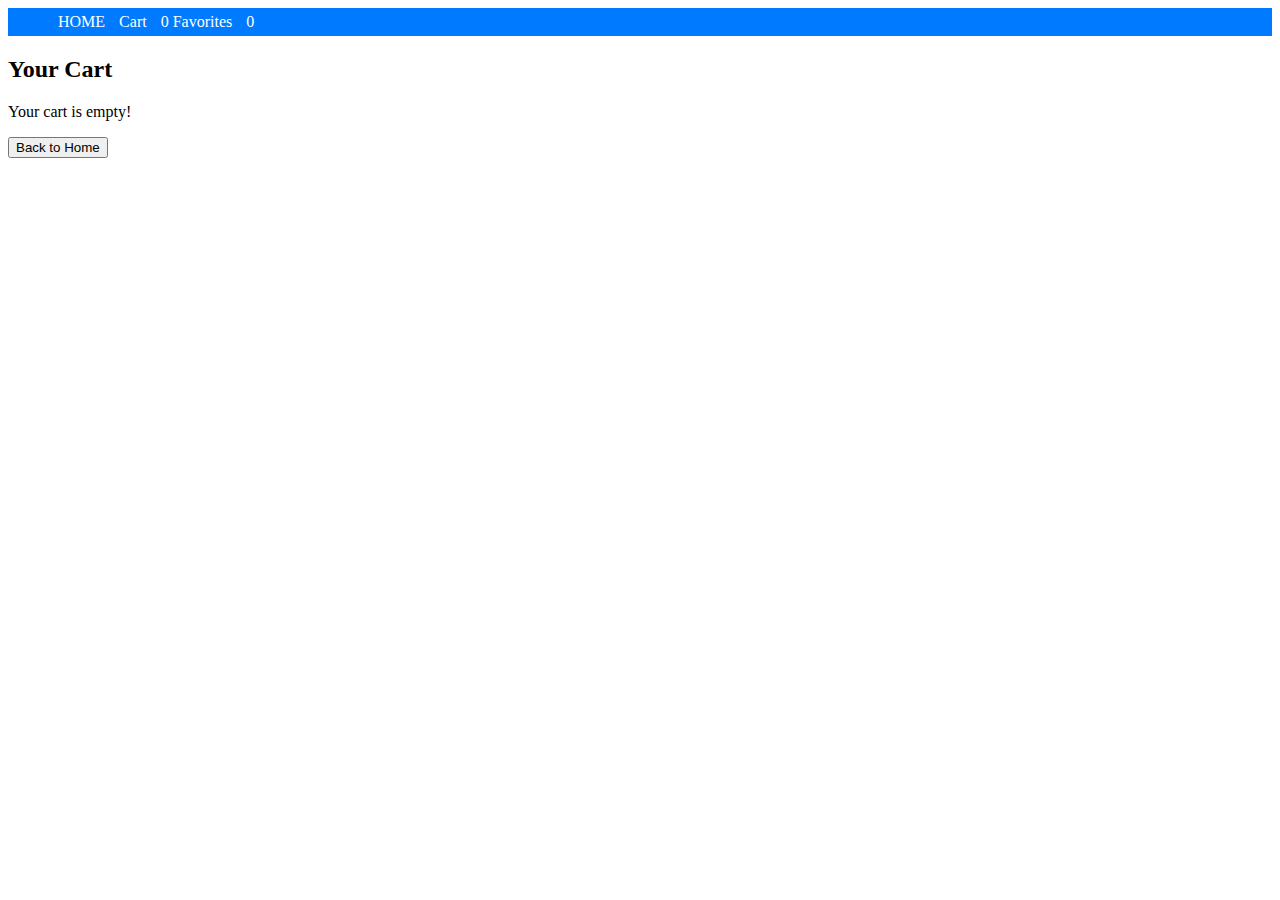
<file: cart.html>
<!DOCTYPE html>
<html lang="en">

<head>
    <meta charset="UTF-8">
    <meta name="viewport" content="width=device-width, initial-scale=1.0">
    <title>Cart</title>
    <link rel="stylesheet" href="index.css">
    <link rel="stylesheet" href="https://cdn.jsdelivr.net/npm/bootstrap@5.3.2/dist/css/bootstrap.min.css"
        integrity="sha384-T3c6CoIi6uLrA9TneNEoa7RxnatzjcDSCmG1MXxSR1GAsXEV/Dwwykc2MPK8M2HN" crossorigin="anonymous">
</head>

<body>
    <nav>
        <div class="container d-flex justify-content-between">
            <a href="index.html">HOME</a>
            <span>
                <a href="cart.html">Cart</a>
                <span id="cart-count">5</span>
            </span>
            <span>
                <a href="favorites.html" id="favorites-tab">Favorites</a>
                <span id="favorites-count">0</span>

            </span>
        </div>
</nav>
    <div class="container mt-4">
        <h2>Your Cart</h2>
        <div class="row" id="cart-items">
            <!-- سيتم إضافة المنتجات هنا ديناميكيا -->
        </div>
        <div class="text-center mt-4">
            <button class="btn btn-success" id="back-btn"  onclick="back()"> Back to Home</button>
        </div>
    </div>

    <script>
        // جلب السلة من localStorage
        const cart = JSON.parse(localStorage.getItem("cart")) || [];

        // عنصر يحتوي على المنتجات
        let cartItemsContainer = document.getElementById("cart-items");

        // تحديث عدد العناصر في السلة في الناف بار
        function updateCartCount() {
            const cartCount = document.getElementById("cart-count");
            cartCount.innerText = cart.length;
        }

        // عرض المنتجات في السلة
        function displayCartItems() {
            if (cart.length === 0) {
                cartItemsContainer.innerHTML = "<p>Your cart is empty!</p>";
              
            } else {

                cartItemsContainer.innerHTML = ""; // تفريغ المحتوى القديم
                cart.forEach(item => {
                    let div = document.createElement('div');
                    div.className = "col-12 col-md-4 col-lg-3 mb-3";
                    div.innerHTML = `
                        <div class="card h-100">
                            <img src="${item.thumbnail}" alt="${item.title}" class="img-card-top" height="150" style="object-fit: contain;">
                            <div class="card-body">
                                <h5 class="card-title">${item.title}</h5>
                                <p class="card-text text-primary">$${item.price}</p>
                                <button class="btn btn-danger remove-from-cart" data-id="${item.id}">Remove</button>
                            </div>
                        </div>
                    `;
                    cartItemsContainer.appendChild(div);
                });

                // ربط أزرار إزالة المنتجات بوظيفتها
                removeFromCart();
            }
        }

        // إزالة المنتج من السلة
        function removeFromCart() {
            let removeButtons = document.querySelectorAll(".remove-from-cart");

            removeButtons.forEach(btn => {
                btn.addEventListener('click', () => {
                    const id = btn.dataset.id;

                    // البحث عن المنتج وإزالته
                    const index = cart.findIndex(item => item.id == id);
                    if (index !== -1) {
                        cart.splice(index, 1);
                        localStorage.setItem("cart", JSON.stringify(cart)); // تحديث السلة في localStorage
                        displayCartItems(); // تحديث العرض
                        updateCartCount(); // تحديث عداد السلة في الناف بار
                    }
                });
            });
        }
        function back(){
            window.location.href = "index.html";
        }

        // عند تحميل الصفحة
        document.addEventListener('DOMContentLoaded', () => {
            displayCartItems();
            updateCartCount();
        });
    </script>

</body>

</html>
</file>
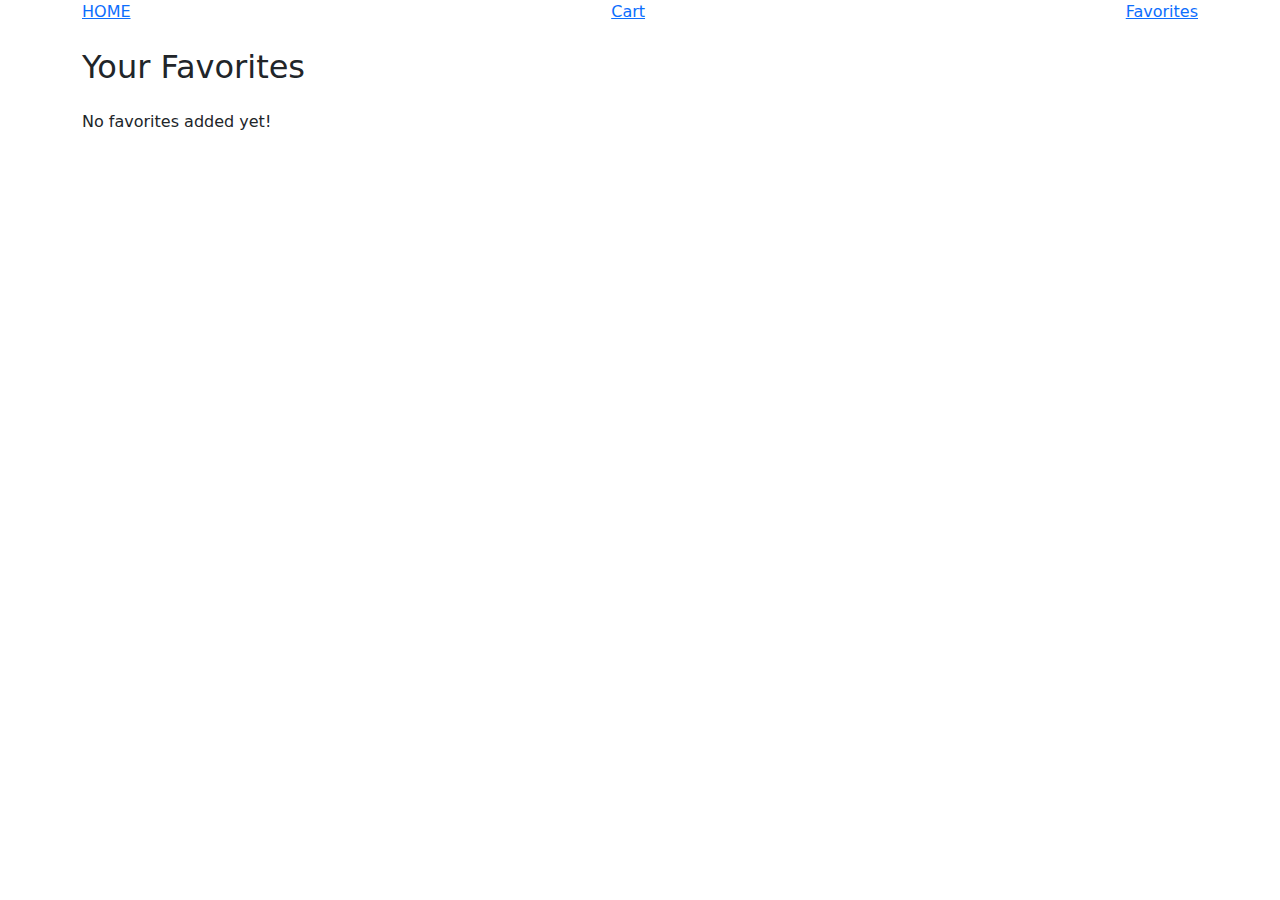
<file: favorites.html>
<!DOCTYPE html>
<html lang="en">

<head>
    <meta charset="UTF-8">
    <meta name="viewport" content="width=device-width, initial-scale=1.0">
    <title>Favorites</title>
    <link rel="stylesheet" href="https://cdn.jsdelivr.net/npm/bootstrap@5.3.2/dist/css/bootstrap.min.css">
</head>

<body>
    <nav>
        <div class="container d-flex justify-content-between">
            <a href="index.html">HOME</a>
            <a href="cart.html">Cart</a>
            <a href="favorites.html">Favorites</a>
        </div>
    </nav>

    <div class="container">
        <h2 class="my-4">Your Favorites</h2>
        <div class="row favorites-cont">
        </div>
    </div>

    <script>
        const favorites = JSON.parse(localStorage.getItem("favorites")) || [];

        const favoritesContainer = document.querySelector(".favorites-cont");

        if (favorites.length === 0) {
            favoritesContainer.innerHTML = "<p>No favorites added yet!</p>";
        } else {
            favorites.forEach(product => {
                let div = document.createElement('div');
                div.className = "col-12 col-md-4 col-lg-3 mb-4";

                div.innerHTML = `
                    <div class="card">
                        <img src="${product.thumbnail}" alt="${product.title}" class="card-img-top" height="150" width="100%" style="object-fit: contain;">
                        <div class="card-body">
                            <h5 class="card-title">${product.title}</h5>
                            <p class="card-text">$${product.price}</p>
                        </div>
                    </div>
                `;

                favoritesContainer.appendChild(div);
            });
        }
    </script>
</body>

</html>
</file>
<file: index.css>
/* *{
    padding: 0;
    margin: 0;
    box-sizing: border-box;
}
p{
    padding: 0 !important;
} */

nav{
    background-color: #007bff;
    padding: 5px 50px;
    color: white;   
    margin-bottom: 1rem;
}

nav a{
    color: white;
    text-decoration: none;
    margin-right: 10px;
    font-size: 1rem;
}
</file>
